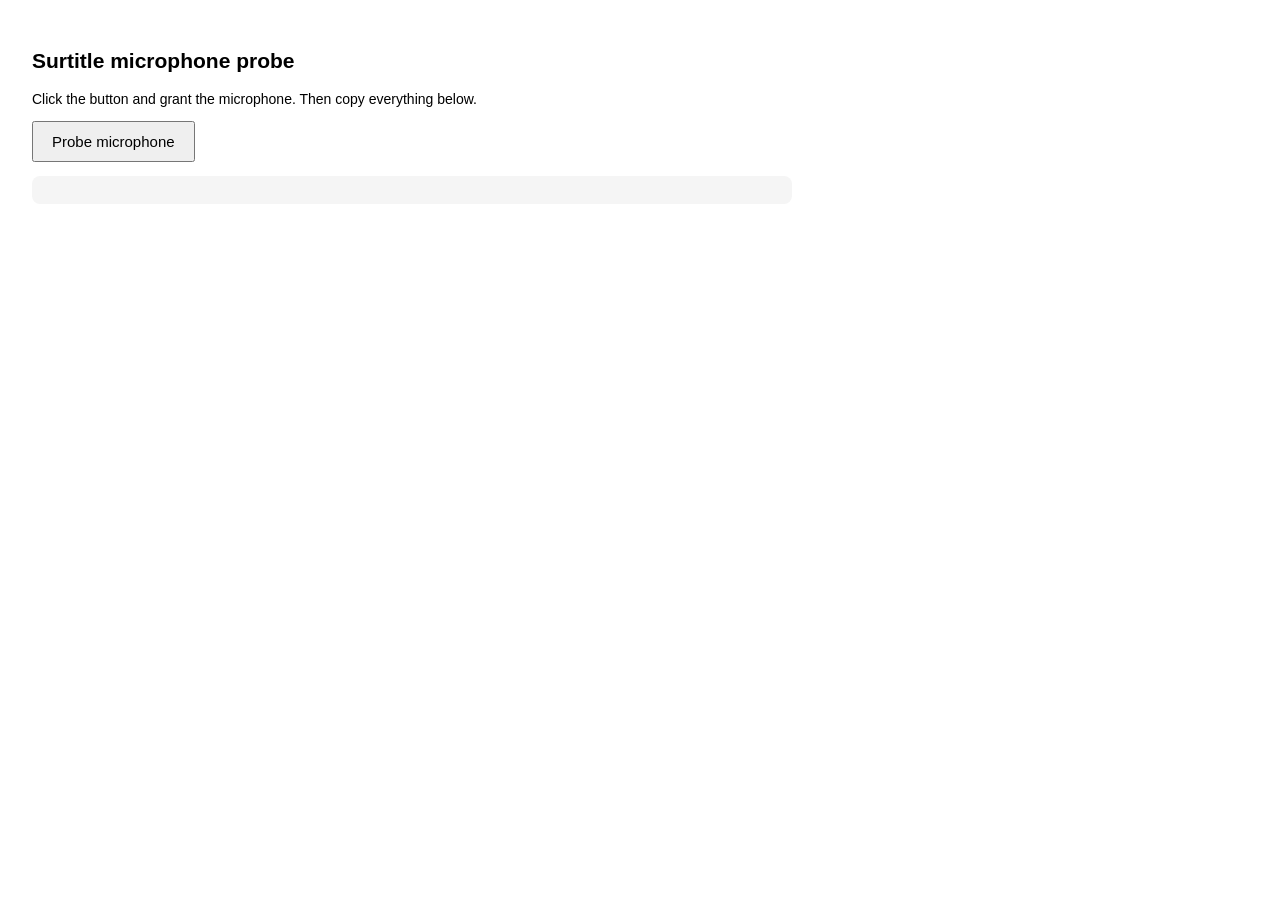
<file: src/surtitle/web/mic-probe.html>
<!DOCTYPE html><meta charset=utf-8><title>Audio device probe</title>
<style>body{font:14px -apple-system,sans-serif;padding:24px;max-width:760px}li{margin:6px 0;font-family:ui-monospace,monospace;font-size:13px}.bad{color:#c00}.good{color:#080}</style>
<h2>Surtitle microphone probe</h2>
<p>Click the button and grant the microphone. Then copy everything below.</p>
<button id=go style="padding:10px 18px;font-size:15px">Probe microphone</button>
<pre id=out style="background:#f5f5f5;padding:14px;border-radius:8px;white-space:pre-wrap"></pre>
<script>
const out = document.getElementById('out');
const log = (s) => { out.textContent += s + "\n"; };

document.getElementById('go').onclick = async () => {
  out.textContent = "";
  try {
    const stream = await navigator.mediaDevices.getUserMedia({
      audio: { echoCancellation: true, noiseSuppression: true, autoGainControl: true, channelCount: 1 }
    });
    const track = stream.getAudioTracks()[0];
    const settings = track.getSettings ? track.getSettings() : {};
    log("=== GRANTED ===");
    log("label        : " + (track.label || "(empty - permission not granted)"));
    log("enabled      : " + track.enabled);
    log("muted        : " + track.muted);
    log("readyState   : " + track.readyState);
    log("settings     : " + JSON.stringify(settings));

    const devices = await navigator.mediaDevices.enumerateDevices();
    log("\n=== ALL INPUT DEVICES ===");
    devices.filter(d => d.kind === 'audioinput').forEach((d, i) => {
      const active = d.deviceId === settings.deviceId ? "  <-- IN USE" : "";
      log(`[${i}] ${d.label || "(label hidden)"} id=${d.deviceId.slice(0,12)}...${active}`);
    });

    // Measure actual signal for 3 seconds.
    const ctx = new AudioContext();
    log("\n=== CAPTURE CONTEXT ===");
    log("state before resume : " + ctx.state);
    if (ctx.state === 'suspended') await ctx.resume();
    log("state after resume  : " + ctx.state);
    const src = ctx.createMediaStreamSource(stream);
    const an = ctx.createAnalyser();
    an.fftSize = 2048;
    src.connect(an);
    const buf = new Float32Array(an.fftSize);
    let peak = 0;
    log("\n=== MEASURING 3 s (speak now) ===");
    const t0 = performance.now();
    const timer = setInterval(() => {
      an.getFloatTimeDomainData(buf);
      let m = 0; for (const v of buf) m = Math.max(m, Math.abs(v));
      peak = Math.max(peak, m);
    }, 50);
    await new Promise(r => setTimeout(r, 3000));
    clearInterval(timer);
    log("peak amplitude over 3 s : " + peak.toFixed(5) + (peak < 0.0005 ? "  <-- SILENT (no signal reaching browser)" : "  <-- SIGNAL PRESENT"));
    // ---- Does an AudioWorklet run at all in this browser? ----------------
    // The application's capture path uses an AudioWorklet. If the worklet never
    // executes here, that is the whole bug. An oscillator is used so the test
    // does not depend on the microphone.
    //
    // This test loads the *shipped* processor and arms it exactly as the app does
    // (a `mute:false` message). That matters: the processor once defined only the
    // legacy `handleMessage` entry point, which Chrome never calls, so it was
    // never armed, posted no frames, and the app silently fell back to the
    // deprecated ScriptProcessor in every browser. A test that only checked
    // "does a worklet node construct" would have passed throughout.
    log("\n=== AUDIOWORKLET TEST (oscillator, no mic) ===");
    try {
      const wctx = new AudioContext();
      log("worklet ctx state : " + wctx.state);
      // Resume and then VERIFY: a resolved resume() does not guarantee the
      // context is running, and addModule() succeeds even while suspended --
      // which is how a worklet ends up attached but never driven.
      for (let i = 0; i < 12 && wctx.state !== 'running'; i++) {
        await wctx.resume().catch(() => {});
        if (wctx.state !== 'running') await new Promise(r => setTimeout(r, 60));
      }
      log("worklet ctx after : " + wctx.state);
      await wctx.audioWorklet.addModule('/static/js/capture-worklet.js');
      log("worklet module    : loaded");
      const osc = wctx.createOscillator();
      const g = wctx.createGain();
      g.gain.value = 0.3;
      const node = new AudioWorkletNode(wctx, 'capture-processor', {
        numberOfInputs: 1, numberOfOutputs: 0
      });
      let frames = 0, lv = 0, peakW = 0;
      node.port.onmessage = (ev) => {
        if (ev.data.type === 'audio') frames++;
        else if (ev.data.type === 'level') { lv++; peakW = Math.max(peakW, ev.data.value); }
      };
      osc.connect(g); g.connect(node); osc.start();
      node.port.postMessage({ type: 'mute', value: false });
      await new Promise(r => setTimeout(r, 2000));
      log("worklet frames    : " + frames);
      log("worklet level msgs: " + lv + " peak=" + peakW.toFixed(3));
      log(frames > 10
        ? "WORKLET: PASS (the worklet executes and produces audio frames)"
        : "WORKLET: FAIL (the worklet never produced a frame -- this is the bug)");
    } catch (e) {
      log("WORKLET: ERROR " + e.name + ": " + e.message);
    }

    // ---- Does this browser honour the 24 kHz we ask for on output? --------
    // This is the difference between the voice sounding right and sounding like
    // a different, higher person. An AudioBufferSourceNode resamples its buffer
    // into the context's rate, so if the context refuses 24 kHz the *buffer* must
    // still be declared at 24 kHz. Reported here because it is browser- and
    // device-dependent, and therefore intermittent.
    log("\n=== PLAYBACK CONTEXT (speech output) ===");
    try {
      const appRequests = 24000;
      const pctx = new AudioContext({ sampleRate: appRequests });
      const granted = pctx.sampleRate;
      log("requested rate     : " + appRequests + " Hz");
      log("granted rate       : " + granted + " Hz");
      if (granted === appRequests) {
        log("VERDICT: PASS (24 kHz honoured; decode rate and context rate agree)");
      } else {
        const factor = granted / appRequests;
        const semitones = 12 * Math.log2(factor);
        log("VERDICT: 24 kHz REFUSED by this browser");
        log("  A 1 s buffer declared at the context rate would last " +
            (1 / factor).toFixed(3) + " s and play " + factor.toFixed(2) +
            "x fast, " + semitones.toFixed(1) + " semitones high.");
        log("  The app declares buffers at the synthesis rate and lets the context");
        log("  resample, so this is handled -- but if you hear a high, fast voice");
        log("  this line is the reason to check.");
      }
      // Prove the correct declaration survives an odd context rate.
      const buffer = pctx.createBuffer(1, appRequests, appRequests);
      log("1 s of synthesised audio declared at " + appRequests +
          " Hz measures " + buffer.duration.toFixed(3) + " s (must be 1.000)");
      await pctx.close();
    } catch (e) {
      log("PLAYBACK CONTEXT: ERROR " + e.name + ": " + e.message);
    }

    stream.getTracks().forEach(t => t.stop());
    ctx.close();
  } catch (e) {
    log("ERROR: " + e.name + ": " + e.message);
  }
};
</script>
</file>
